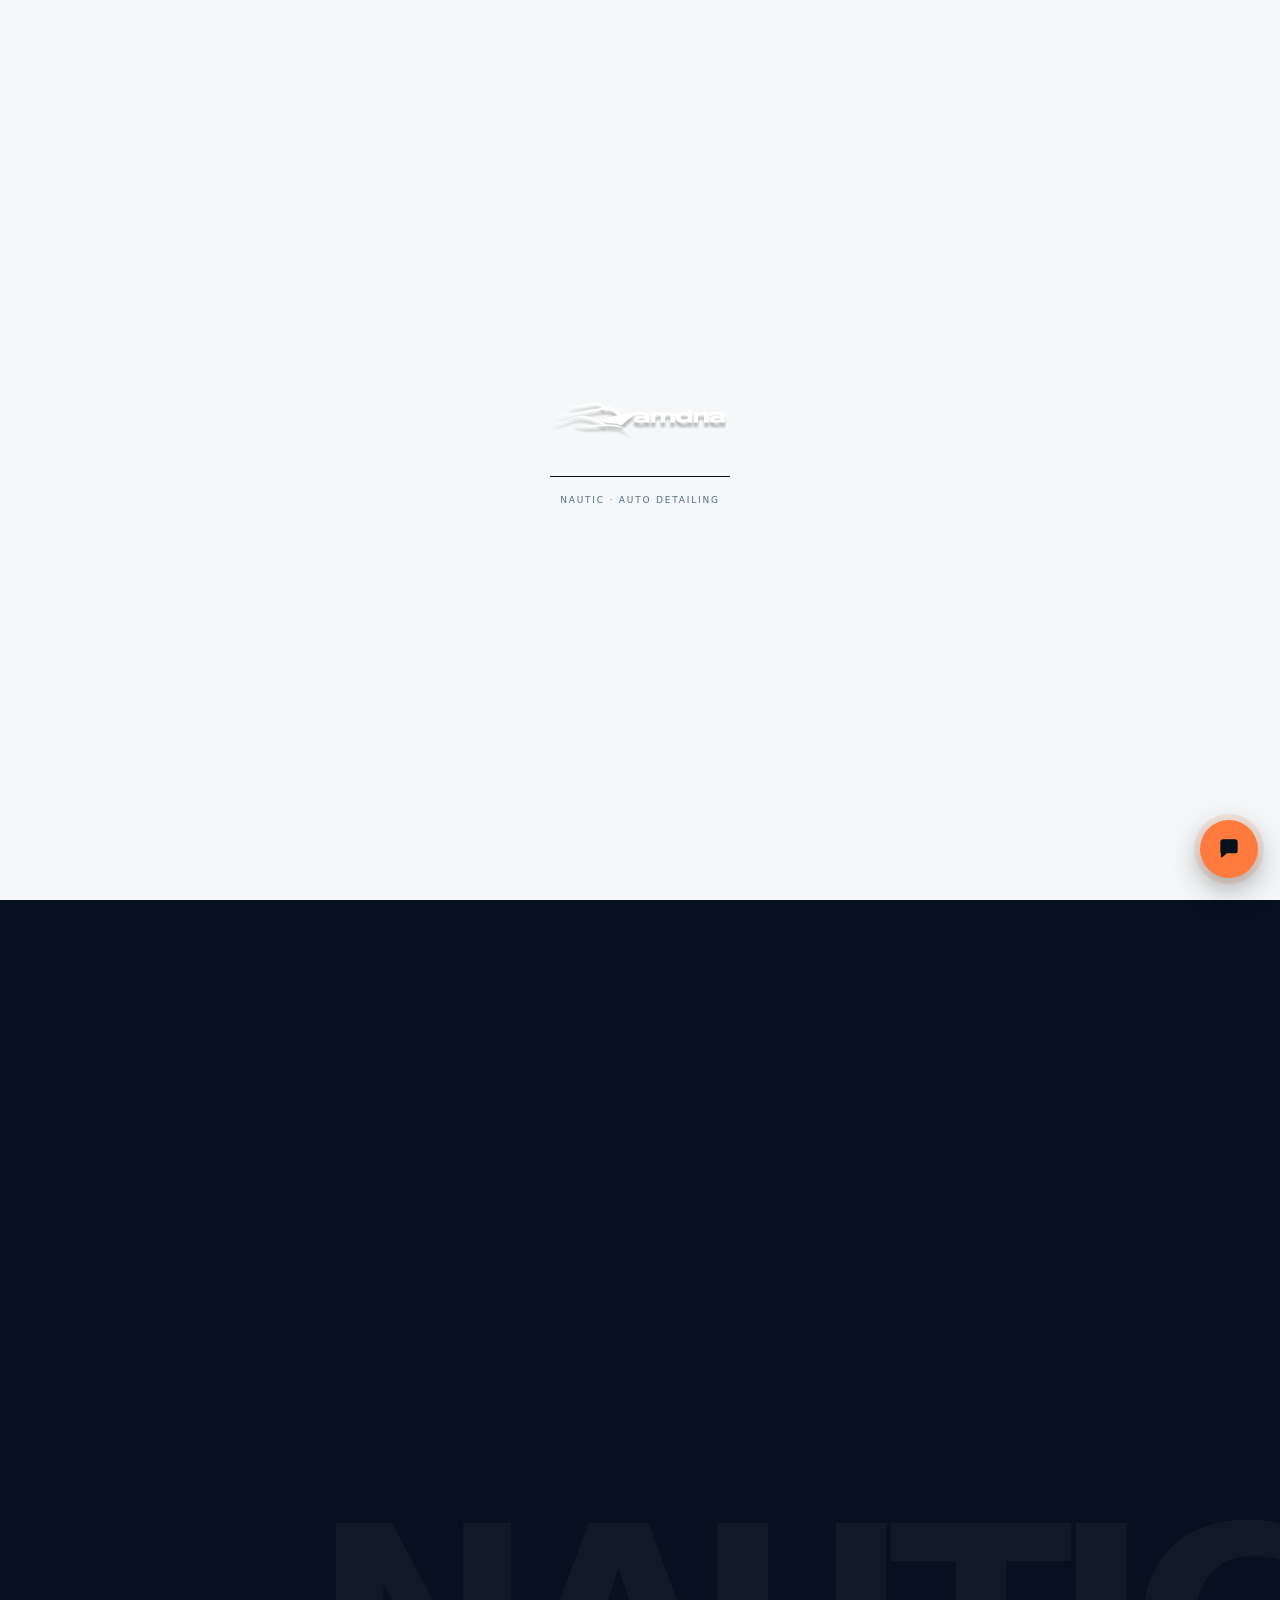
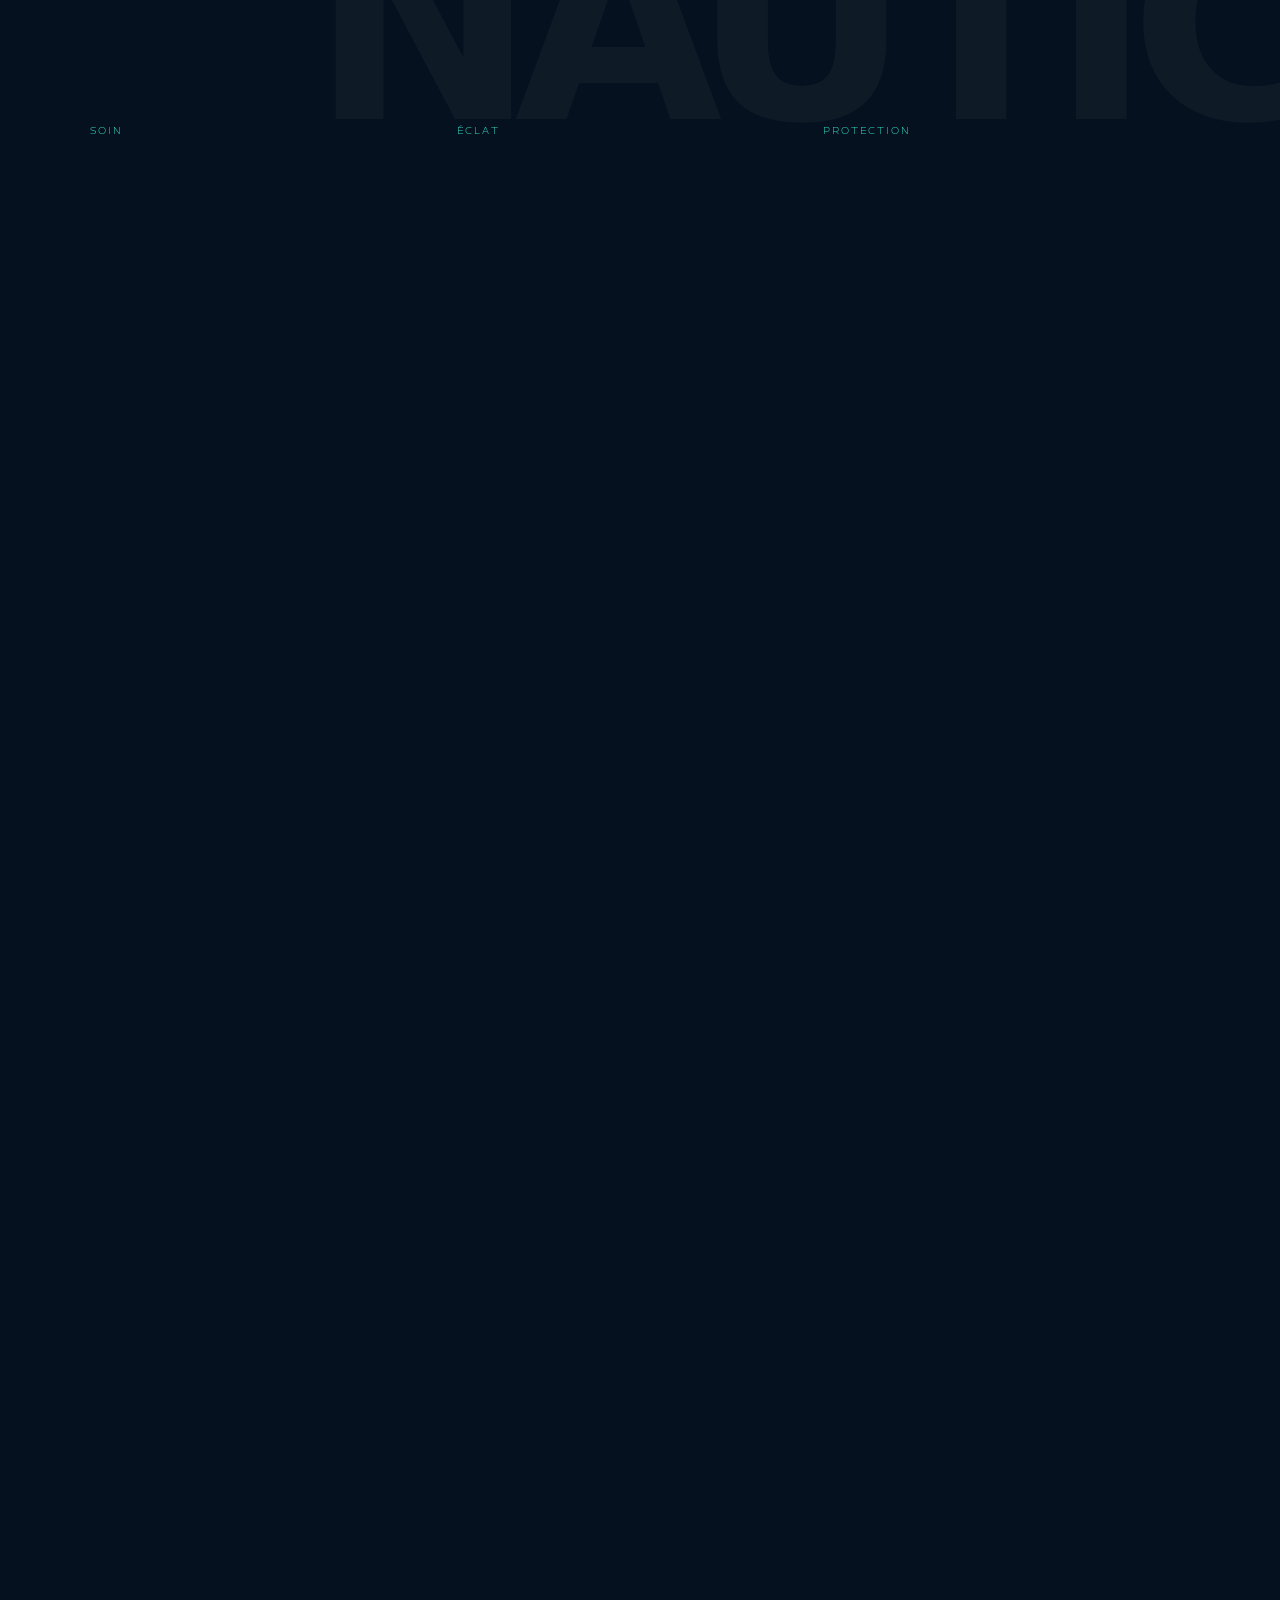
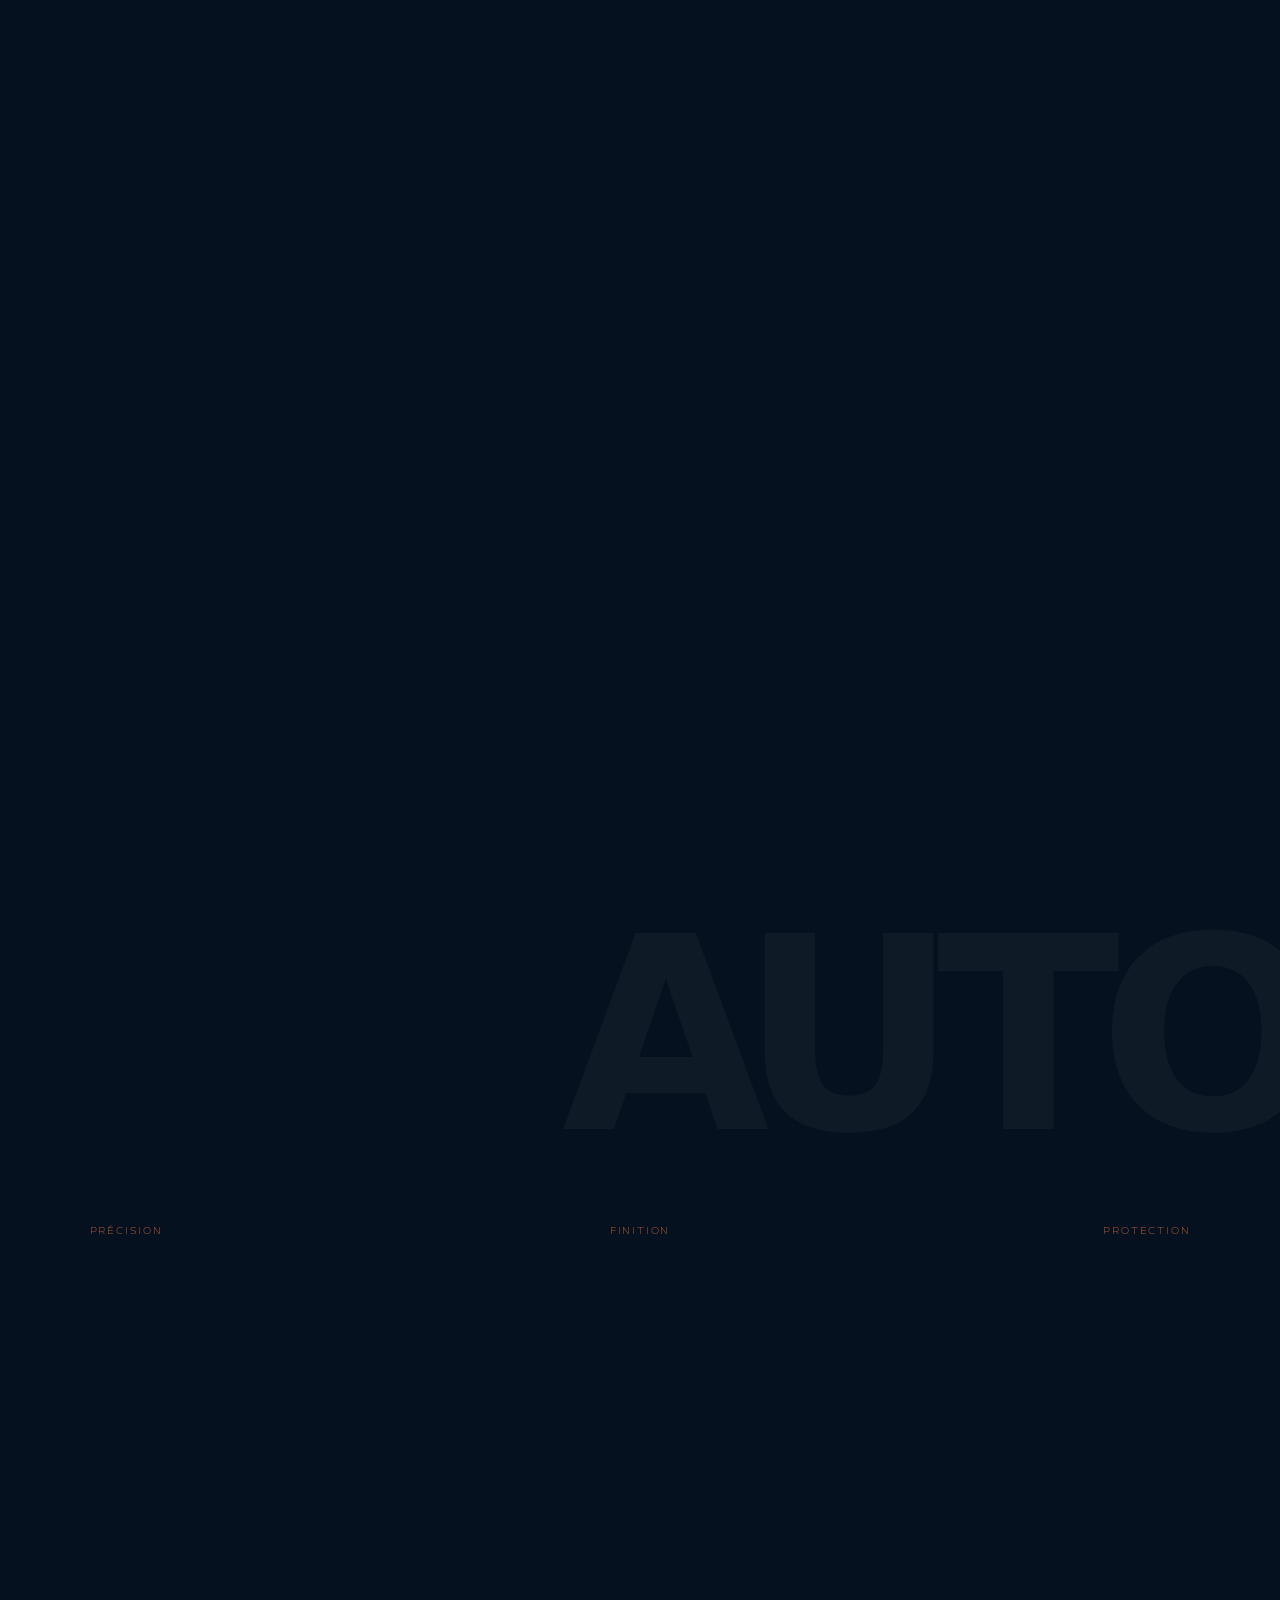
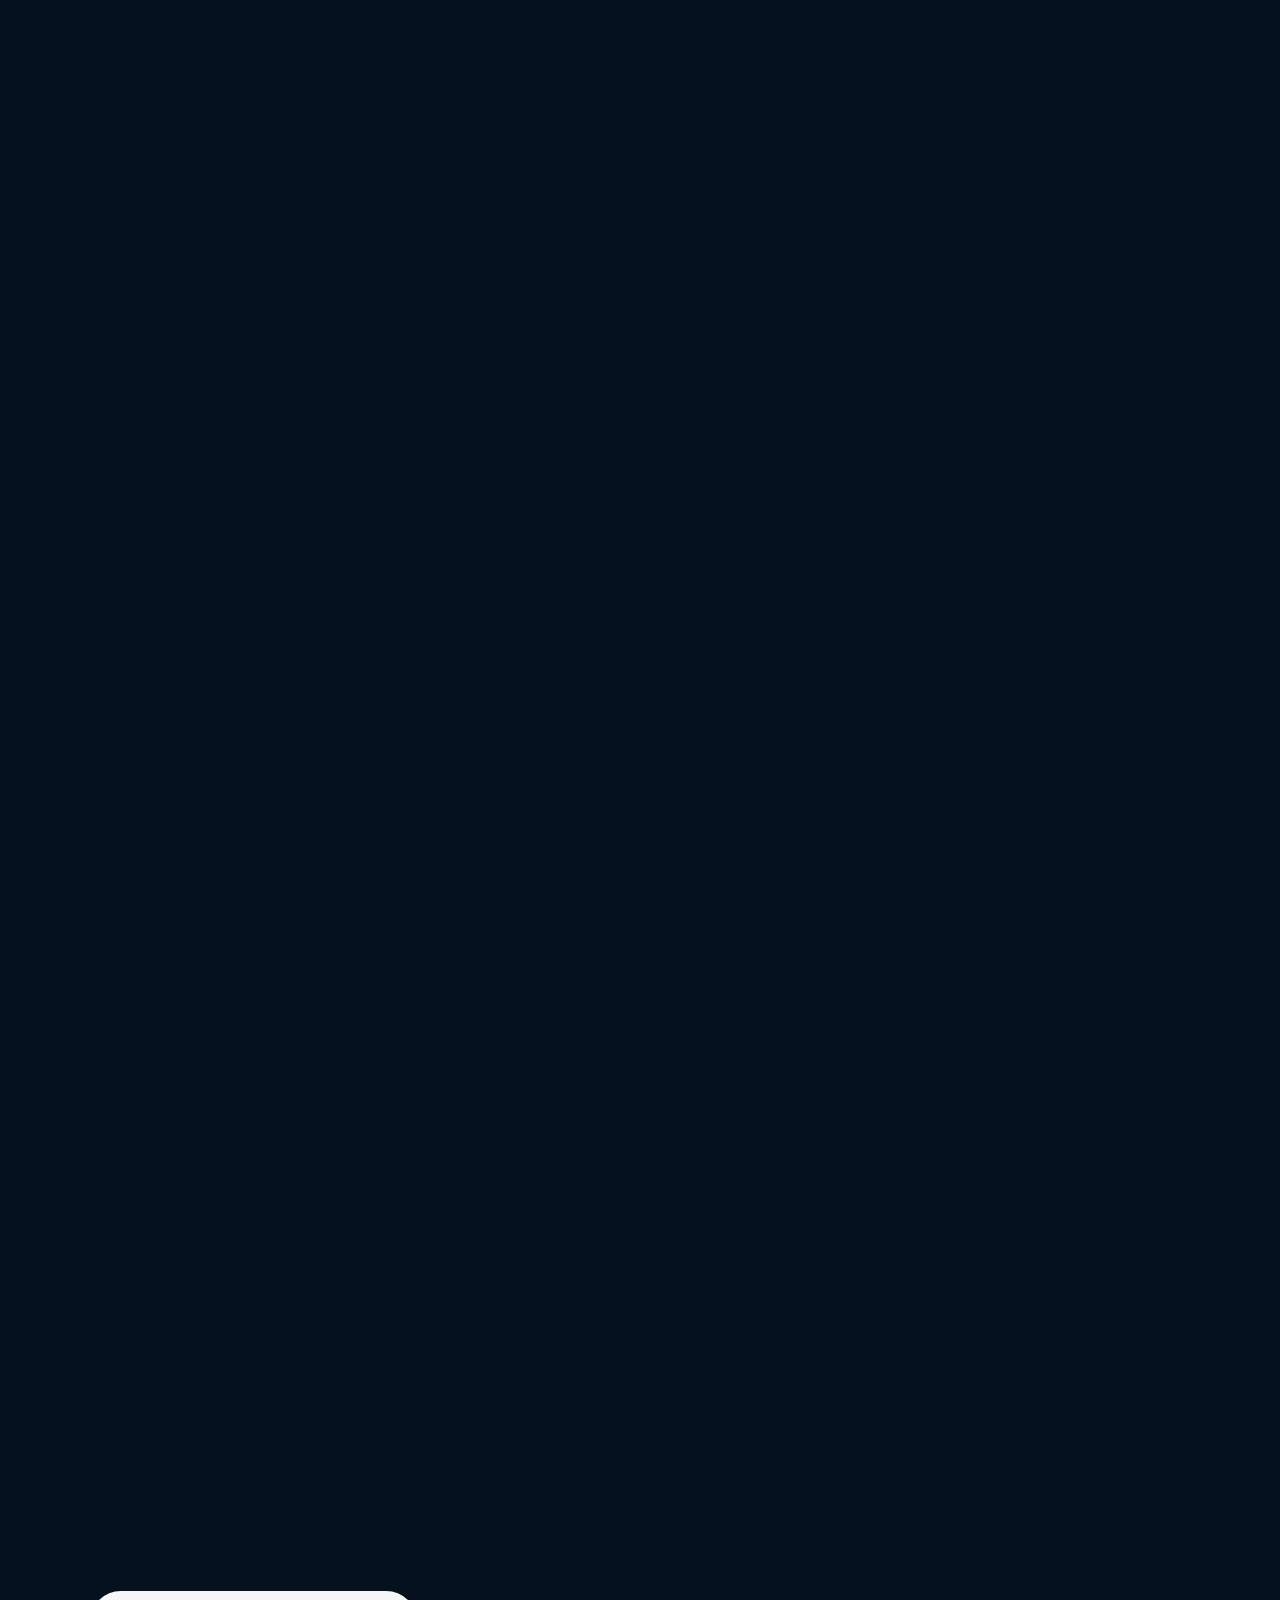
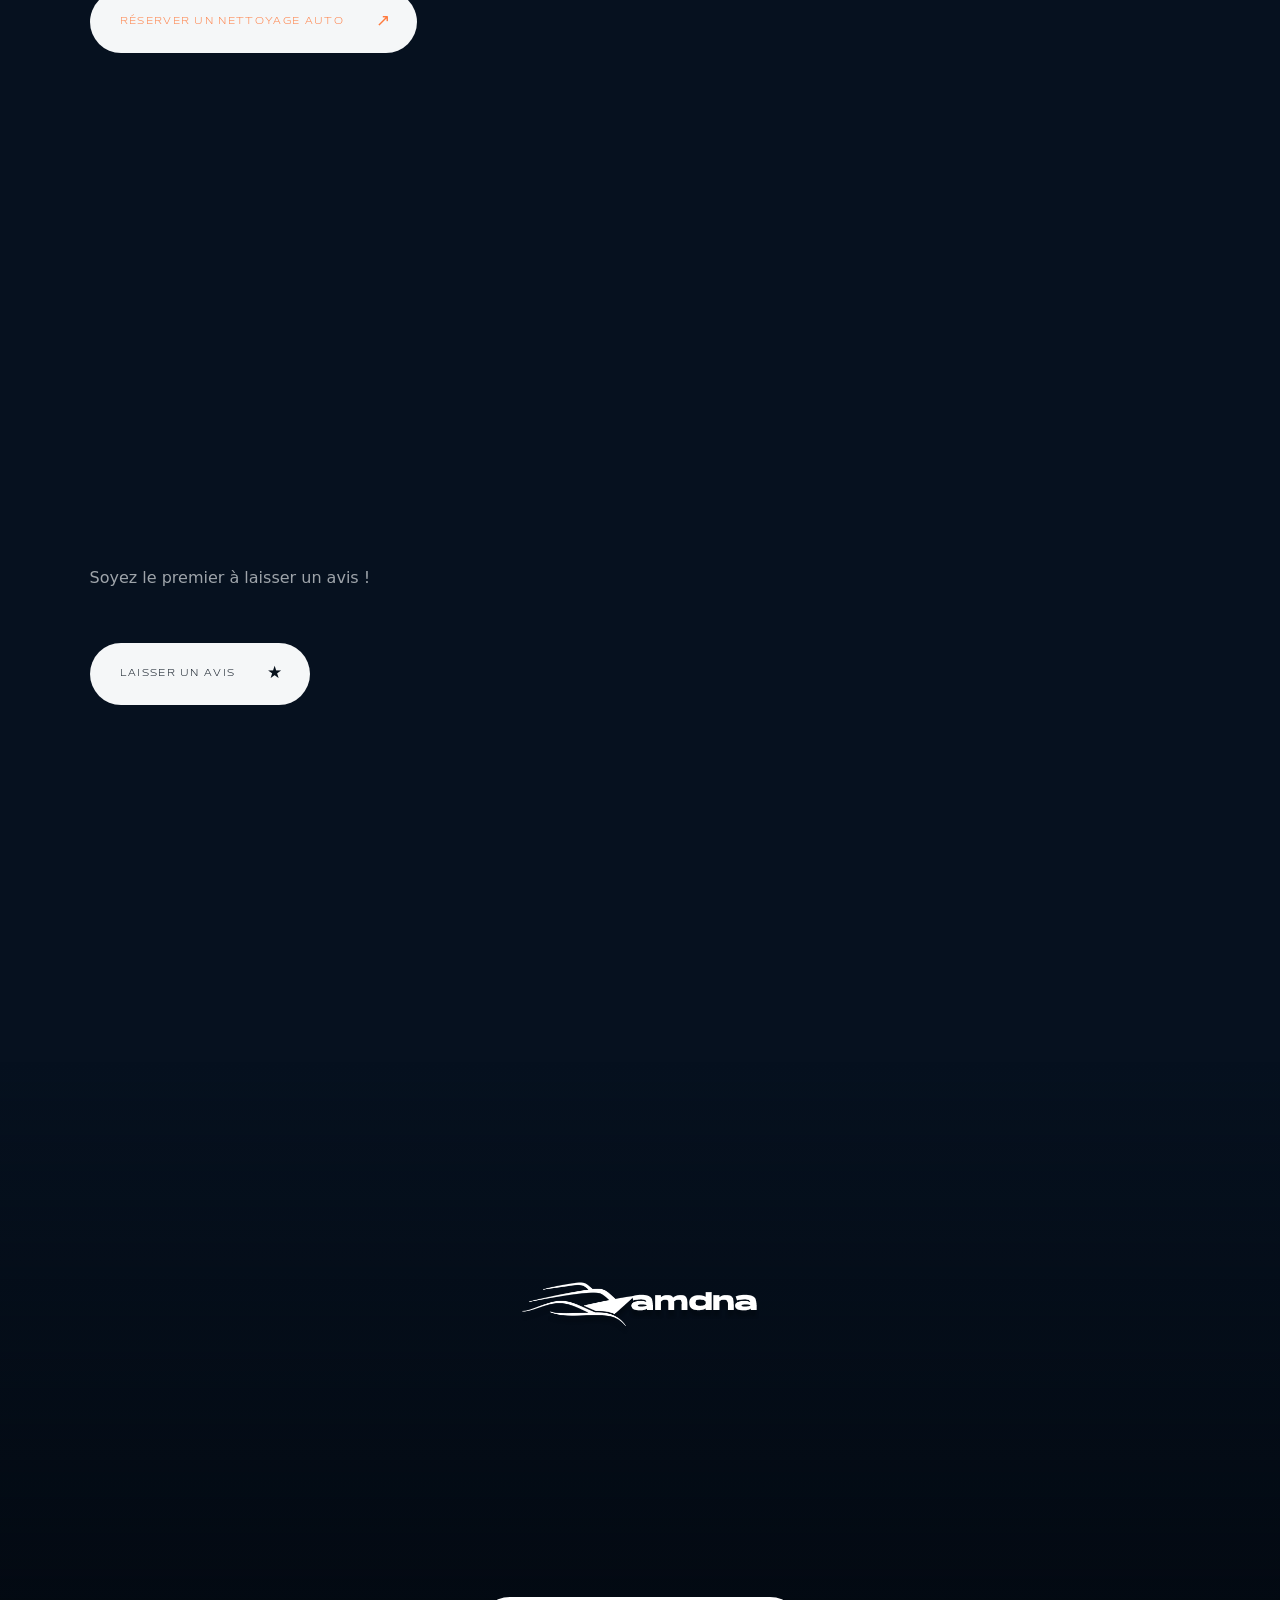
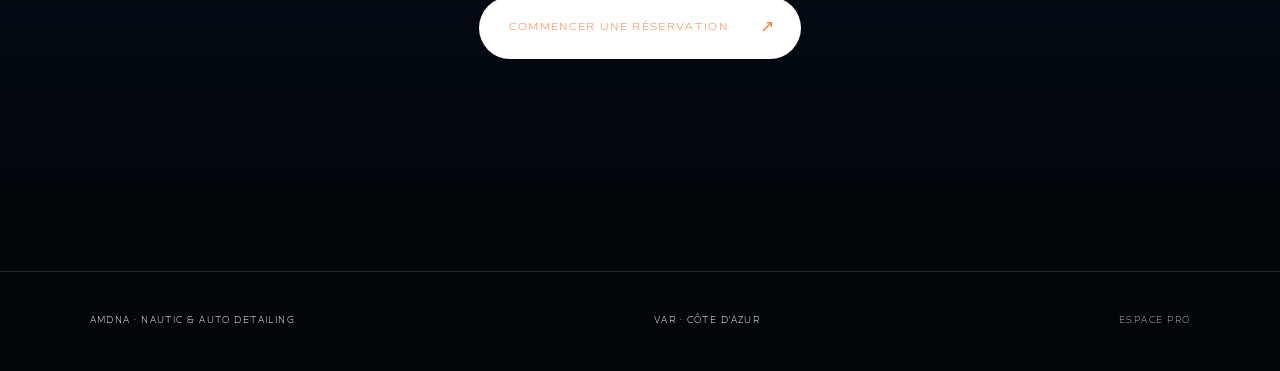
<file: index.html>
<!doctype html>
<html lang="fr">
<head>
  <meta charset="utf-8">
  <meta name="viewport" content="width=device-width, initial-scale=1, viewport-fit=cover">
  <meta name="theme-color" content="#06111f">
  <meta name="description" content="AMDNA — Nautic & Auto Detailing. Expérience premium de nettoyage automobile et nautique sur la Côte d'Azur.">
  <title>AMDNA — Nautic & Auto Detailing</title>
  <link rel="preload" as="image" href="assets/amDNA-logo.png">
  <link rel="icon" href="assets/amDNA-logo.png">
  <link rel="stylesheet" href="styles.css">
  <link rel="stylesheet" href="chat.css">
</head>
<body>
  <div id="loader" class="loader">
    <img src="assets/amDNA-logo.png" alt="AMDNA">
    <div class="loader-line"><span></span></div>
    <p>NAUTIC · AUTO DETAILING</p>
  </div>

  <header class="topbar">
    <a class="brand" href="#top" aria-label="AMDNA accueil">
      <img src="assets/amDNA-logo.png" alt="AMDNA">
    </a>
    <nav class="main-nav" id="mainNav">
      <a href="#nautic" class="nav-link">Nautic</a>
      <a href="#auto" class="nav-link">Auto</a>
      <button type="button" class="nav-link" id="openContact">Contact</button>
      <a href="#avis" class="nav-link">Avis</a>
    </nav>
    <div class="topbar-right">
      <span class="location">CÔTE D'AZUR · VAR</span>
      <button class="menu-btn" type="button" aria-label="Ouvrir le menu" id="menuBtn"><span></span><span></span></button>
    </div>
  </header>

  <div class="contact-popup" id="contactPopup" aria-hidden="true">
    <div class="modal-backdrop close-contact"></div>
    <div class="contact-card">
      <button class="close-x close-contact" type="button" aria-label="Fermer">×</button>
      <p class="eyebrow">AMDNA · CONTACT</p>
      <h2><span class="nowrap-line">Une question ?</span><br><em>Parlons-en.</em></h2>
      <p>Notre équipe vous répond dans les plus brefs délais, pour toute demande concernant nos prestations nautic ou auto.</p>
      <div class="contact-details">
        <a href="tel:0656734680" class="contact-line"><span>Téléphone</span><strong>06 56 73 46 80</strong></a>
        <a href="mailto:Angemrt@icloud.com" class="contact-line"><span>E-mail</span><strong>Angemrt@icloud.com</strong></a>
      </div>
      <p class="contact-note">Disponibles du lundi au samedi — réponse rapide garantie.</p>
    </div>
  </div>

  <main id="top">
    <div id="yachtScene" class="yacht-scene" aria-hidden="true">
      <div id="yachtImg" class="yacht-img"></div>
      <div class="yacht-scene-overlay"></div>
    </div>
    <div id="autoScene" class="auto-scene" aria-hidden="true">
      <div class="auto-img"></div>
      <div class="auto-scene-overlay"></div>
    </div>

    <section class="hero scene-section">
      <div class="hero-copy">
        <p class="eyebrow" data-reveal>AMDNA · PREMIUM DETAILING</p>
        <h1 data-reveal>L'art du détail,<br><em>sur terre & sur mer.</em></h1>
        <p class="hero-sub" data-reveal>Une expérience de detailing pensée pour les véhicules et les yachts qui méritent plus qu'un simple nettoyage.</p>
        <a class="scroll-cue" href="#nautic"><span class="scroll-dot"></span><span>Descendre pour entrer</span></a>
      </div>
    </section>

    <section id="nautic" class="nautic scene-section">
      <div class="section-copy left">
        <p class="eyebrow" data-reveal>01 · NAUTIC</p>
        <h2 data-reveal>La Méditerranée<br><em>comme terrain de jeu.</em></h2>
        <p data-reveal>Nettoyage, soin et finition premium pour yachts, bateaux et jet-skis. Votre bateau retrouve son éclat, jusque dans les moindres détails.</p>
      </div>
      <div class="scroll-word">NAUTIC</div>
      <div class="boat-labels">
        <span>SOIN</span>
        <span>ÉCLAT</span>
        <span>PROTECTION</span>
      </div>
    </section>

    <section class="nautic-cta content-section">
      <div class="glass-card" data-reveal>
        <p class="eyebrow">VOTRE BATEAU</p>
        <h2>Préparer<br><em>votre prochaine sortie.</em></h2>
        <p>Demandez votre devis ou réservez une visite préalable directement en ligne.</p>
        <button class="pill-button open-booking" data-service="nautic">Réserver un nettoyage nautic <span>↗</span></button>
      </div>
    </section>

    <section class="transition-section content-section">
      <p class="eyebrow" data-reveal>02 · AMDNA</p>
      <h2 data-reveal>Du large<br><em>à la route.</em></h2>
      <p data-reveal>La même exigence. Un autre terrain.</p>
    </section>

    <section id="auto" class="auto scene-section">
      <div class="auto-intro">
        <p class="eyebrow" data-reveal>03 · AUTO</p>
        <h2 data-reveal>La route<br><em>comme terrain de jeu.</em></h2>
        <p data-reveal>Nettoyage, soin et finition premium pour citadines, berlines et SUV. Votre véhicule retrouve son éclat, jusque dans les moindres détails.</p>
      </div>
      <div class="scroll-word auto-scroll-word">AUTO</div>
      <div class="car-labels">
        <span>PRÉCISION</span>
        <span>FINITION</span>
        <span>PROTECTION</span>
      </div>
    </section>

    <section class="auto-cta content-section">
      <div class="glass-card" data-reveal>
        <p class="eyebrow">AUTO DETAILING</p>
        <h2>Découvrez<br><em>les prestations.</em></h2>
        <p>Extérieur, intérieur, protections et suppléments : retrouvez l'offre complète AMDNA.</p>
        <div class="cta-actions">
          <a class="pill-button" href="#services">Voir les prestations <span>↘</span></a>
          <button class="pill-button open-booking" data-service="auto">Réserver un nettoyage auto <span>↗</span></button>
        </div>
      </div>
    </section>

    <section id="services" class="services content-section">
      <div class="section-heading" data-reveal>
        <p class="eyebrow">04 · PRESTATIONS</p>
        <h2>Un résultat qui<br><em>se voit.</em></h2>
        <div class="carousel-nav">
          <button type="button" class="carousel-arrow" id="servicesPrev" aria-label="Prestation précédente">‹</button>
          <button type="button" class="carousel-arrow" id="servicesNext" aria-label="Prestation suivante">›</button>
        </div>
      </div>
      <div class="service-grid" id="serviceGrid">
        <article class="service-card highlight-hover" data-reveal>
          <span class="num-highlight">01</span>
          <h3 class="service-title" data-open-service="exterieur">Lavage extérieur</h3>
          <p>Le service de lavage extérieur commence par un nettoyage minutieux des jantes, suivi d'un démoustiquage complet de la carrosserie. <button type="button" class="read-more" data-open-service="exterieur">en savoir plus…</button></p>
          <div class="service-line"></div>
          <small class="price-tag">À PARTIR DE 35€</small>
        </article>
        <article class="service-card highlight-hover" data-reveal>
          <span class="num-highlight">02</span>
          <h3 class="service-title" data-open-service="interieur">Lavage intérieur</h3>
          <p>Notre lavage intérieur comprend un désincrustage complet des tapis et moquettes, un nettoyage approfondi des plastiques, un brossage des sièges avec injection-extraction. <button type="button" class="read-more" data-open-service="interieur">en savoir plus…</button></p>
          <div class="service-line"></div>
          <small class="price-tag">À PARTIR DE 105€</small>
        </article>
        <article class="service-card highlight-hover" data-reveal>
          <span class="num-highlight">03</span>
          <h3 class="service-title" data-open-service="integral">Lavage intégral</h3>
          <p>Notre lavage intégral offre une prise en charge minutieuse de votre véhicule, à l'intérieur comme à l'extérieur. À l'extérieur, nous commençons par un nettoyage précis des jantes, un démoustiquage complet de la carrosserie. <button type="button" class="read-more" data-open-service="integral">en savoir plus…</button></p>
          <div class="service-line"></div>
          <small class="price-tag">À PARTIR DE 140€</small>
        </article>
        <article class="service-card highlight-hover" data-reveal>
          <span class="num-highlight">04</span>
          <h3 class="service-title" data-open-service="protection">Protection & finition</h3>
          <p>Un traitement de surface appliqué à la main pour sublimer la carrosserie et renforcer sa protection. Il apporte une finition brillante et lisse tout en créant un effet déperlant. <button type="button" class="read-more" data-open-service="protection">en savoir plus…</button></p>
          <div class="service-line"></div>
          <small class="price-tag">À PARTIR DE 20€</small>
        </article>
      </div>
      <div class="services-foot">
        <button class="pill-button open-booking" data-service="auto">Réserver un nettoyage auto <span>↗</span></button>
      </div>
    </section>

    <div class="service-detail-popup" id="serviceDetailPopup" aria-hidden="true">
      <div class="modal-backdrop close-service-detail"></div>
      <div class="service-detail-card">
        <button class="close-x close-service-detail" type="button" aria-label="Fermer">×</button>
        <p class="eyebrow" id="serviceDetailPrice"></p>
        <h2 id="serviceDetailTitle"></h2>
        <p id="serviceDetailText"></p>
        <button class="pill-button open-booking" id="serviceDetailBook" data-service="auto">Réserver maintenant <span>↗</span></button>
      </div>
    </div>

    <div class="mini-popup" id="requireWashPopup" aria-hidden="true">
      <div class="modal-backdrop" id="cancelRequireWash"></div>
      <div class="mini-popup-card">
        <p>Cette prestation nécessite un <strong>lavage extérieur</strong>. Vous pourrez, si vous le souhaitez, ajouter ses suppléments à votre réservation.</p>
        <div class="mini-popup-actions">
          <button type="button" class="text-button" id="cancelRequireWashBtn">Annuler</button>
          <button type="button" class="pill-button" id="confirmRequireWash">OK <span>✓</span></button>
        </div>
      </div>
    </div>

    <section id="avis" class="reviews content-section">
      <div class="section-heading" data-reveal>
        <p class="eyebrow">05 · AVIS CLIENTS</p>
        <h2>Ce qu'ils en<br><em>pensent.</em></h2>
      </div>
      <div class="reviews-grid" id="reviewsGrid">
        <p class="reviews-empty" id="reviewsEmpty">Soyez le premier à laisser un avis !</p>
      </div>
      <button class="pill-button" id="openReviewForm" type="button">Laisser un avis <span>★</span></button>

      <div class="review-form-wrap" id="reviewFormWrap" hidden>
        <form id="reviewForm">
          <p class="eyebrow">VOTRE AVIS</p>
          <div class="star-picker" id="starPicker">
            <button type="button" data-star="1">★</button>
            <button type="button" data-star="2">★</button>
            <button type="button" data-star="3">★</button>
            <button type="button" data-star="4">★</button>
            <button type="button" data-star="5">★</button>
          </div>
          <input type="hidden" name="rating" id="ratingInput" required>
          <label>Votre nom<input name="name" required></label>
          <label>Votre commentaire (facultatif)<textarea name="comment" rows="3"></textarea></label>
          <button class="pill-button submit-btn" type="submit">Envoyer mon avis <span>✓</span></button>
          <p class="form-note">Votre avis sera visible sur le site.</p>
        </form>
      </div>
    </section>

    <section class="final-cta content-section">
      <img src="assets/amDNA-logo.png" alt="AMDNA" class="final-logo">
      <p class="eyebrow" data-reveal>NAUTIC · AUTO · CÔTE D'AZUR</p>
      <h2 data-reveal>Votre véhicule.<br><em>Notre détail.</em></h2>
      <button class="pill-button light open-booking" data-service="auto">Commencer une réservation <span>↗</span></button>
    </section>
  </main>

  <footer>
    <div>AMDNA · NAUTIC & AUTO DETAILING</div>
    <div>VAR · CÔTE D'AZUR</div>
    <a href="admin.html" class="admin-link">ESPACE PRO</a>
  </footer>

  <div class="booking-modal" id="bookingModal" aria-hidden="true">
    <div class="modal-backdrop close-booking"></div>
    <div class="booking-panel">
      <button class="close-x close-booking" type="button" aria-label="Fermer">×</button>
      <div class="booking-head" id="bookingHead">
        <p class="eyebrow">AMDNA · RÉSERVATION</p>
        <h2 id="bookingTitle">Demander un devis<br><em>nautic.</em></h2>
        <p class="nowrap-line">Quelques informations suffisent. Vous pourrez ensuite choisir un créneau disponible.</p>
      </div>

      <div class="service-select-step" id="serviceSelectStep" hidden>
        <p class="eyebrow">01 · PRESTATION</p>
        <h2>Quelle prestation<br><em>souhaitez-vous réserver ?</em></h2>
        <div class="service-pick-list" id="servicePickList"></div>
      </div>

      <div class="protection-options-step" id="protectionOptionsStep" hidden>
        <div class="calendar-head">
          <div>
            <p class="eyebrow">PROTECTION & FINITION</p>
            <h3>Choisissez votre<br>traitement.</h3>
          </div>
          <button type="button" class="text-button" id="backToServicePickFromProtection">← Modifier</button>
        </div>
        <div class="protection-pick-list" id="protectionPickList"></div>
      </div>

      <div class="vehicle-category-step" id="vehicleCategoryStep" hidden>
        <div class="calendar-head">
          <div>
            <p class="eyebrow">GABARIT</p>
            <h3>Précisons le gabarit<br>de votre véhicule.</h3>
          </div>
          <button type="button" class="text-button" id="backFromCategory">← Modifier</button>
        </div>
        <div class="category-pick-list" id="vehicleCategoryList"></div>
      </div>

      <div class="supplements-step" id="supplementsStep" hidden>
        <div class="calendar-head">
          <div>
            <p class="eyebrow">SUPPLÉMENTS</p>
            <h3>Personnalisez<br>votre prestation.</h3>
          </div>
          <button type="button" class="text-button" id="backToServicePick">← Modifier</button>
        </div>
        <div id="locationChoiceWrap"></div>
        <div class="supp-list" id="supplementsList"></div>
        <div class="supp-total">Total <strong id="suppTotal">0 €</strong></div>
        <button class="pill-button submit-btn" type="button" id="continueToForm">Continuer <span>→</span></button>
      </div>

      <form id="bookingForm" class="booking-form" hidden>
        <input type="hidden" id="bookingService" name="service" value="nautic">
        <div class="form-grid">
          <label>Prénom<input name="firstName" autocomplete="given-name" required></label>
          <label>Nom<input name="lastName" autocomplete="family-name" required></label>
          <label>Téléphone<input name="phone" type="tel" autocomplete="tel" required></label>
          <label>E-mail<input name="email" type="email" autocomplete="email" required></label>
          <label class="full">Localisation<input name="location" id="locationInput" placeholder="Port, ville ou secteur"></label>
          <label class="full" id="boatTypeWrap">Type de bateau / véhicule<input name="asset" id="assetInput" list="vehicleModels" placeholder="Ex. yacht 18 m / SUV" autocomplete="off"></label>
          <datalist id="vehicleModels"></datalist>
          <datalist id="boatModels"></datalist>
          <label class="full" id="messageWrap">Votre demande<textarea name="message" rows="4" placeholder="Avez-vous des précisions à apporter concernant ce nettoyage ou autre demande ?"></textarea></label>
          <label class="full upload-label" id="photosLabel">Photos du bateau / véhicule
            <input id="photos" name="photos" type="file" accept="image/*" multiple>
            <span class="upload-box">+ Ajouter des photos</span>
          </label>
          <div class="preview" id="preview"></div>
        </div>
        <label class="check-row">
          <input id="visitCheck" name="visit" type="checkbox">
          <span>Je souhaite demander une <strong>visite préalable au devis</strong>.</span>
        </label>
        <button class="pill-button submit-btn" id="formSubmitBtn" type="submit">Continuer vers le calendrier <span>→</span></button>
        <p class="form-note">En envoyant ce formulaire, vous acceptez d'être recontacté pour traiter votre demande.</p>
      </form>

      <div class="calendar-step" id="calendarStep" hidden>
        <div class="calendar-head">
          <div>
            <p class="eyebrow">02 · DISPONIBILITÉS</p>
            <h3>Choisissez votre créneau.</h3>
          </div>
          <button type="button" class="text-button" id="backToForm">← Modifier</button>
        </div>
        <div class="month-nav">
          <button type="button" id="prevMonth">←</button>
          <strong id="monthLabel"></strong>
          <button type="button" id="nextMonth">→</button>
        </div>
        <div class="weekdays"><span>LUN</span><span>MAR</span><span>MER</span><span>JEU</span><span>VEN</span><span>SAM</span><span>DIM</span></div>
        <div class="calendar-grid" id="calendarGrid"></div>
        <div class="time-wrap">
          <p class="eyebrow">CRÉNEAUX</p>
          <div class="times" id="times"></div>
        </div>
        <button class="pill-button submit-btn" id="confirmBooking" type="button" disabled>Confirmer ma demande <span>✓</span></button>
        <p class="form-note">Les créneaux déjà réservés par d'autres clients apparaissent grisés automatiquement.</p>
      </div>

      <div class="success-step" id="successStep" hidden>
        <div class="success-icon">✓</div>
        <p class="eyebrow">DEMANDE ENREGISTRÉE</p>
        <h2>C'est réservé<br><em>pour la suite.</em></h2>
        <p class="success-thanks" id="successThanks"></p>
        <div class="success-recap" id="successRecap">
          <div class="recap-row"><span>Prestation</span><strong id="recapService"></strong></div>
          <div class="recap-row"><span>Date &amp; heure</span><strong id="recapDate"></strong></div>
          <div class="recap-row" id="recapPriceRow" hidden><span>Total</span><strong id="recapPrice"></strong></div>
        </div>
        <p class="success-note">Un e-mail de confirmation vous a été envoyé. Nous revenons vers vous rapidement pour valider définitivement le rendez-vous.</p>
        <div class="success-actions">
          <button class="pill-button" id="backToSite" type="button">Retour sur le site <span>↗</span></button>
        </div>
      </div>
    </div>
  </div>

  <script type="module" src="app.js"></script>
  <script type="module" src="chat.js"></script>
</body>
</html>
</file>
<file: styles.css>
@font-face{font-family:"Profa ExtraBold Expanded";src:url('assets/fonts/ProfaTrial-ExtraBoldExpanded.ttf') format('truetype');font-weight:800;font-display:swap}
@font-face{font-family:"Profa Bold Expanded";src:url('assets/fonts/ProfaTrial-BoldExpanded.ttf') format('truetype');font-weight:700;font-display:swap}
@font-face{font-family:"Profa Expanded";src:url('assets/fonts/ProfaTrial-Expanded.ttf') format('truetype');font-weight:400;font-display:swap}
@font-face{font-family:"Profa Light Expanded";src:url('assets/fonts/ProfaTrial-LightExpanded.ttf') format('truetype');font-weight:300;font-display:swap}
@font-face{font-family:"Profa ExtraBold";src:url('assets/fonts/ProfaTrial-ExtraBold.ttf') format('truetype');font-weight:800;font-display:swap}
@font-face{font-family:"Profa Condensed";src:url('assets/fonts/ProfaTrial-Condensed.ttf') format('truetype');font-weight:400;font-display:swap}
@font-face{font-family:"Profa Light Condensed";src:url('assets/fonts/ProfaTrial-LightCondensed.ttf') format('truetype');font-weight:300;font-display:swap}
@font-face{font-family:"Profa Light";src:url('assets/fonts/ProfaTrial-Light.ttf') format('truetype');font-weight:300;font-display:swap}
:root{
  --navy:#06111f;--navy2:#0a1a2d;--ink:#07111c;--blue:#1c4771;--steel:#7395b5;
  --white:#f4f7f9;--muted:rgba(244,247,249,.64);--line:rgba(255,255,255,.14);
  --glass:rgba(7,17,28,.62);--ease:cubic-bezier(.2,.75,.15,1);
}
*{box-sizing:border-box}
html{scroll-behavior:smooth;background:var(--navy);overflow-x:hidden}
body{margin:0;background:var(--navy);color:var(--white);font-family:Inter,ui-sans-serif,system-ui,-apple-system,BlinkMacSystemFont,"Segoe UI",sans-serif;overflow-x:hidden;overscroll-behavior-x:none;touch-action:pan-y}
body.modal-open{overflow:hidden}
a{color:inherit;text-decoration:none}
button,input,textarea{font:inherit}
button{cursor:pointer}
.yacht-scene{position:fixed;inset:0;z-index:0;pointer-events:none;overflow:hidden;transition:opacity .9s var(--ease)}
.yacht-img{position:absolute;inset:0;background-image:url('assets/yacht-hero.jpg');background-size:cover;background-position:center;transform-origin:50% 50%;animation:yachtKenBurns 26s ease-in-out infinite alternate}
@keyframes yachtKenBurns{
  0%{transform:scale(1) translateY(0)}
  100%{transform:scale(1.16) translateY(-3%)}
}
.yacht-scene-overlay{position:absolute;inset:0;background:
  linear-gradient(90deg,rgba(6,17,31,.78) 0%,rgba(6,17,31,.32) 38%,rgba(6,17,31,.12) 62%,rgba(6,17,31,.4) 100%),
  linear-gradient(180deg,rgba(6,17,31,.15) 0%,rgba(6,17,31,.1) 55%,rgba(6,17,31,.7) 100%)}
.auto-scene{position:fixed;inset:0;z-index:0;pointer-events:none;overflow:hidden;opacity:0}
.auto-img{position:absolute;inset:0;background-image:url('assets/auto-hero.jpg');background-size:cover;background-position:center;animation:yachtKenBurns 30s ease-in-out infinite alternate}
.auto-scene-overlay{position:absolute;inset:0;background:
  linear-gradient(90deg,rgba(6,17,31,.2) 0%,rgba(6,17,31,.55) 55%,rgba(6,17,31,.88) 100%),
  linear-gradient(180deg,rgba(6,17,31,.25) 0%,rgba(6,17,31,.15) 45%,rgba(6,17,31,.82) 100%)}
.auto h2 em,.auto .car-labels{color:#ff7a3d}
.auto .car-labels{color:rgba(255,122,61,.68)}
.auto-cta .eyebrow,.auto-cta h2 em,
.services h2 em,.service-card>span,
.reviews h2 em,
.final-cta .eyebrow,.final-cta h2 em{color:#ff7a3d}
.hero .eyebrow,.nautic .eyebrow,.transition-section .eyebrow,.auto .eyebrow,.services .eyebrow,.reviews .eyebrow{color:#fff}
.nautic-cta .eyebrow{color:#1fb8a3}
.scene-section,.content-section,footer{position:relative;z-index:1}
.scene-section{min-height:100svh}
.hero{display:flex;align-items:flex-end;padding:clamp(100px,11vw,160px) clamp(22px,7vw,110px) 10vh}
.hero-copy{max-width:780px}
.eyebrow{margin:0 0 18px;font-family:"Profa Light Expanded",Inter,sans-serif;font-size:11px;letter-spacing:.22em;text-transform:uppercase;color:rgba(244,247,249,.62);font-weight:400}
h1,h2,h3,p{margin-top:0}
h1{font-family:"Profa ExtraBold Expanded",Inter,sans-serif;font-size:clamp(42px,6.6vw,96px);line-height:.98;letter-spacing:-.01em;margin-bottom:30px;font-weight:800}
h2{font-family:"Profa ExtraBold Expanded",Inter,sans-serif;font-size:clamp(38px,5.6vw,80px);line-height:1;letter-spacing:-.01em;font-weight:800}
h2 em,h1 em{font-style:normal;color:#2fd9c4}
.hero-sub{max-width:520px;font-family:"Profa Light Expanded",Inter,sans-serif;font-size:clamp(15px,1.3vw,19px);line-height:1.55;color:var(--muted)}
.scroll-cue{display:flex;gap:14px;align-items:center;margin-top:44px;text-transform:uppercase;font-size:10px;letter-spacing:.18em}
.scroll-dot{width:8px;height:8px;border-radius:50%;background:#fff;box-shadow:0 0 30px rgba(255,255,255,.8);animation:pulse 1.8s infinite}
@keyframes pulse{50%{transform:scale(1.7);opacity:.45}}
.topbar{position:fixed;z-index:10;top:0;left:0;right:0;height:84px;display:flex;align-items:center;justify-content:space-between;padding:0 clamp(18px,4vw,60px);mix-blend-mode:normal}
.brand img{width:120px;height:auto;display:block}
.main-nav{position:fixed;z-index:11;top:78px;right:clamp(18px,4vw,60px);min-width:200px;flex-direction:column;align-items:stretch;gap:0;background:rgba(7,17,28,.94);backdrop-filter:blur(16px);border:1px solid var(--line);border-radius:18px;padding:8px;display:none}
.main-nav.open{display:flex}
.nav-link{background:none;border:0;color:rgba(244,247,249,.78);font-family:"Profa Light Expanded",Inter,sans-serif;font-size:11px;letter-spacing:.16em;text-transform:uppercase;padding:16px 16px;text-align:left;border-radius:12px;transition:color .2s,background .2s}
.nav-link:hover{color:#fff;background:rgba(255,255,255,.06)}
.menu-btn.open span:first-child{transform:translateY(3.5px) rotate(45deg)}
.menu-btn.open span:last-child{transform:translateY(-3.5px) rotate(-45deg)}
.menu-btn span{transition:transform .25s var(--ease)}
.topbar-right{display:flex;gap:24px;align-items:center}
.location{font-family:"Profa Light Expanded",Inter,sans-serif;font-size:10px;letter-spacing:.18em;color:#fff}
.menu-btn{width:48px;height:48px;border:1px solid var(--line);border-radius:50%;background:rgba(6,17,31,.22);display:grid;place-content:center;gap:6px;backdrop-filter:blur(10px)}
.menu-btn span{width:15px;height:1px;background:#fff;display:block}
.nautic{display:flex;align-items:center;padding:12vh clamp(22px,7vw,110px)}
.section-copy{max-width:570px}
.section-copy.left{margin-top:12vh}
.section-copy p:not(.eyebrow){max-width:440px;font-family:"Profa Light Expanded",Inter,sans-serif;color:var(--muted);font-size:16px;line-height:1.65}
.scroll-word{position:absolute;right:-2vw;bottom:2vh;font-size:clamp(100px,21vw,340px);font-weight:800;letter-spacing:-.08em;color:rgba(255,255,255,.04);pointer-events:none}
.auto-scroll-word{bottom:12vh}
.content-section{min-height:100svh;padding:12vh clamp(22px,7vw,110px);display:flex;align-items:center}
.nautic-cta{justify-content:flex-end}
.nautic-cta .pill-button{color:#1fb8a3}
.auto-cta .pill-button,.final-cta .pill-button,.services-foot .pill-button{color:#ff7a3d}
.glass-card{max-width:620px;padding:clamp(28px,4vw,60px);border:1px solid rgba(255,255,255,.18);background:linear-gradient(135deg,rgba(7,17,28,.76),rgba(7,17,28,.3));backdrop-filter:blur(18px);border-radius:28px;box-shadow:0 40px 100px rgba(0,0,0,.28)}
.glass-card h2{margin-bottom:26px}
.glass-card>p:not(.eyebrow){color:var(--muted);line-height:1.65;max-width:480px;margin-bottom:30px}
.pill-button{border:0;background:#f5f7f8;color:#07111c;min-height:62px;border-radius:999px;padding:0 26px 0 30px;display:inline-flex;align-items:center;justify-content:space-between;gap:32px;text-transform:uppercase;letter-spacing:.12em;font-family:"Profa Light Expanded",Inter,sans-serif;font-size:11px;font-weight:400;transition:transform .45s var(--ease),background .3s}
.pill-button span{font-size:17px;line-height:1}
.pill-button:hover{transform:translateY(-4px) scale(1.01);background:#dce8f0}
.pill-button.light{background:#fff}
.services-foot .pill-button:hover,.services-foot .pill-button:active{color:#ff7a3d}
.transition-section{justify-content:center;text-align:center;flex-direction:column;min-height:100svh}
.transition-section h2{margin-bottom:20px}
.transition-section p:not(.eyebrow){color:var(--muted)}
.auto{display:flex;align-items:flex-end;padding:12vh clamp(22px,7vw,110px) 11vh}
.auto-intro{max-width:670px;margin-bottom:5vh}
.auto-intro h2{margin:0 0 20px}
.auto-intro p:not(.eyebrow){max-width:480px;font-family:"Profa Light Expanded",Inter,sans-serif;color:var(--muted);font-size:16px;line-height:1.65}
.car-labels{position:absolute;bottom:7vh;left:clamp(22px,7vw,110px);right:clamp(22px,7vw,110px);display:grid;grid-template-columns:repeat(3,1fr);font-family:"Profa Light Expanded",Inter,sans-serif;font-size:10px;letter-spacing:.18em;color:rgba(255,255,255,.55)}
.boat-labels{position:absolute;bottom:7vh;left:clamp(22px,7vw,110px);right:clamp(22px,7vw,110px);display:grid;grid-template-columns:repeat(3,1fr);font-family:"Profa Light Expanded",Inter,sans-serif;font-size:10px;letter-spacing:.18em;color:#2fd9c4}
.car-labels span:nth-child(2){text-align:center}.car-labels span:nth-child(3){text-align:right}
.auto-cta{justify-content:flex-end}
.cta-actions{display:flex;flex-wrap:wrap;gap:14px;margin-top:6px}
.services{display:block;padding-top:18vh}
.section-heading{max-width:650px;margin-bottom:70px}
.service-grid{display:flex;gap:18px;overflow-x:auto;scroll-snap-type:x mandatory;padding:4px 4px 10px;scrollbar-width:none;-webkit-overflow-scrolling:touch;touch-action:pan-x}
.service-grid::-webkit-scrollbar{display:none}
.service-card{position:relative;overflow:hidden;display:flex;flex-direction:column;flex:0 0 min(400px,82vw);min-height:320px;padding:34px;background:linear-gradient(135deg,rgba(7,17,28,.76),rgba(7,17,28,.3));backdrop-filter:blur(18px);border:1px solid rgba(255,255,255,.18);border-radius:26px;scroll-snap-align:center;transition:background .4s}
.carousel-nav{display:flex;gap:10px;margin-top:22px}
.carousel-arrow{width:44px;height:44px;border-radius:50%;border:1px solid var(--line);background:rgba(255,255,255,.04);color:#fff;font-size:20px;line-height:1;cursor:pointer;transition:background .2s,border-color .2s}
.carousel-arrow:hover{background:rgba(255,255,255,.1);border-color:rgba(255,255,255,.3)}
.service-card:hover{background:rgba(17,40,63,.82)}
.service-card.highlight-hover:hover{background:rgba(94,45,14,.85)}
.service-card>span{font-size:10px;color:var(--steel);letter-spacing:.16em}
.service-card>span.num-highlight{color:#ff7a3d}
.service-card h3{font-size:34px;letter-spacing:-.04em;margin:70px 0 16px;font-weight:500}
.service-card h3.service-title{cursor:pointer;background:none;border:0;color:#ff7a3d;padding:0;font-family:inherit;text-align:left;transition:opacity .2s}
.service-card h3.service-title:hover{opacity:.75}
.service-card p{color:var(--muted);line-height:1.65;max-width:460px}
.read-more{background:none;border:0;padding:0;color:#ff7a3d;font-family:"Profa Light Expanded",Inter,sans-serif;font-size:inherit;line-height:inherit;cursor:pointer;text-decoration:underline;text-underline-offset:3px}
.price-tag{color:#ff7a3d!important;font-weight:700}

/* ---------- Popup détail prestation ---------- */
.service-detail-popup{position:fixed;inset:0;z-index:60;display:none}
.service-detail-popup.open{display:block}
.service-detail-card{position:absolute;top:50%;left:50%;transform:translate(-50%,-50%);width:min(560px,90vw);max-height:86vh;overflow:auto;background:#f3f6f8;color:#08131f;border-radius:24px;padding:clamp(30px,5vw,54px);box-shadow:0 60px 140px rgba(0,0,0,.45);animation:contactIn .45s var(--ease)}
.service-detail-card #serviceDetailPrice{color:#ff7a3d}
.service-detail-card h2{font-size:clamp(30px,4.6vw,42px);margin-bottom:18px;color:#08131f}
.service-detail-card p{color:#4b5b68;line-height:1.7;margin-bottom:28px}
.service-detail-card .pill-button{width:100%;justify-content:center;color:#ff7a3d}
.service-line{height:1px;background:var(--line);margin:45px 0 16px;margin-top:auto}
.service-card small{font-family:"Profa Light Expanded",Inter,sans-serif;font-size:9px;text-transform:uppercase;letter-spacing:.16em;color:rgba(255,255,255,.42)}
.services-foot{display:flex;justify-content:space-between;gap:20px;align-items:center;margin-top:30px}
.outline-link,.text-button{font-family:"Profa Light Expanded",Inter,sans-serif;font-size:10px;letter-spacing:.15em;text-transform:uppercase;color:rgba(255,255,255,.72);background:none;border:0;padding:12px 0}
.final-cta{min-height:90svh;flex-direction:column;text-align:center;justify-content:center;background:linear-gradient(180deg,rgba(6,17,31,0) 0%,rgba(3,9,17,.92) 70%,#020509 100%)}
.final-logo{width:min(260px,52vw);margin-bottom:45px}
.final-cta h2{margin-bottom:32px}
footer{min-height:100px;padding:25px clamp(22px,7vw,110px);display:flex;justify-content:space-between;align-items:center;background:#020509;border-top:1px solid var(--line);font-family:"Profa Light Expanded",Inter,sans-serif;font-size:9px;letter-spacing:.16em;color:#fff}
.loader{position:fixed;inset:0;z-index:100;background:#f5f7f8;color:#07111c;display:flex;align-items:center;justify-content:center;flex-direction:column;transition:opacity .8s var(--ease),visibility .8s}
.loader.done{opacity:0;visibility:hidden}
.loader img{width:190px;margin-bottom:28px}
.loader p{font-size:9px;letter-spacing:.2em;margin:18px 0 0;color:#526d86}
.loader-line{width:180px;height:1px;background:rgba(7,17,28,.12);overflow:hidden}
.loader-line span{display:block;width:0;height:100%;background:#07111c;animation:load 1.8s var(--ease) forwards}
@keyframes load{to{width:100%}}
.booking-modal{position:fixed;inset:0;z-index:50;display:none}
.booking-modal.open{display:block}
.modal-backdrop{position:absolute;inset:0;background:rgba(0,5,10,.7);backdrop-filter:blur(12px)}
.booking-panel{position:absolute;top:50%;left:50%;transform:translate(-50%,-50%);width:min(760px,92vw);max-height:88vh;background:#f3f6f8;color:#08131f;overflow:auto;border-radius:24px;padding:clamp(28px,5vw,60px);box-shadow:0 60px 140px rgba(0,0,0,.45);animation:panelIn .45s var(--ease)}
@keyframes panelIn{from{opacity:0;transform:translate(-50%,-46%)}to{opacity:1;transform:translate(-50%,-50%)}}
.close-x{position:absolute;right:28px;top:24px;width:44px;height:44px;border-radius:50%;border:1px solid rgba(7,17,28,.15);background:transparent;font-size:26px;font-weight:300}
.booking-head{max-width:580px;padding-top:28px;margin-bottom:40px}
.booking-head .eyebrow,.calendar-step .eyebrow,.success-step .eyebrow{color:#526d86}
.booking-head h2{font-size:clamp(45px,6vw,76px);color:#08131f;margin-bottom:20px}
.booking-head h2 em,.success-step h2 em{color:#1fb8a3}
.booking-head>p:not(.eyebrow){color:#5f6f7d;line-height:1.6;font-size:14px}
.booking-head>p.nowrap-line{white-space:nowrap}
.booking-panel.service-auto .eyebrow,
.booking-panel.service-auto .booking-form label{color:#ff7a3d}
.booking-panel.service-auto h2 em{color:#ff7a3d}

.booking-panel:not(.service-auto) .eyebrow{color:#1fb8a3}
.booking-panel:not(.service-auto) .calendar-head h3{color:#1fb8a3}
.booking-panel:not(.service-auto) .submit-btn{color:#1fb8a3}
.booking-panel:not(.service-auto) #backToSite{color:#1fb8a3}
.booking-panel:not(.service-auto) .day.available:hover{border-color:#1fb8a3}
.booking-panel:not(.service-auto) .day.selected{background:#1fb8a3;border-color:#1fb8a3}
.booking-panel:not(.service-auto) .time-btn.selected{background:#1fb8a3}
.booking-panel:not(.service-auto) .time-btn:not(:disabled):hover{border-color:#1fb8a3}

.booking-panel.service-auto .submit-btn{color:#ff7a3d}
.booking-panel.service-auto #backToSite{color:#ff7a3d}
.booking-panel.service-auto .day.available:hover{border-color:#ff7a3d}
.booking-panel.service-auto .day.selected{background:#ff7a3d;border-color:#ff7a3d}
.booking-panel.service-auto .time-btn.selected{background:#ff7a3d}
.booking-panel.service-auto .time-btn:not(:disabled):hover{border-color:#ff7a3d}
.form-grid{display:grid;grid-template-columns:1fr 1fr;gap:18px}
.booking-form label{font-family:"Profa Light Expanded",Inter,sans-serif;font-size:9px;letter-spacing:.12em;text-transform:uppercase;color:#627282;font-weight:800}

/* ---------- Étape : choix de la prestation ---------- */
.service-pick-list{display:flex;flex-direction:column;gap:10px;margin-top:26px}
.service-pick{display:flex;justify-content:space-between;align-items:center;gap:16px;width:100%;text-align:left;padding:20px 22px;border:1px solid rgba(8,19,31,.14);background:#fff;border-radius:14px;cursor:pointer;transition:border .2s,transform .2s}

/* ---------- Options de protection ---------- */
.protection-pick-list{display:flex;flex-direction:column;gap:12px;margin-top:22px}
.protection-pick{display:block;width:100%;text-align:left;padding:22px 24px;border:1px solid rgba(8,19,31,.14);background:#fff;border-radius:16px;cursor:pointer;transition:border .2s,background .2s}
.protection-pick:hover{border-color:#ff7a3d}
.protection-pick .pp-top{display:flex;justify-content:space-between;align-items:center;gap:14px;margin-bottom:8px}
.protection-pick strong{font-size:16px;color:#08131f}
.protection-pick .pp-price{background:rgba(255,122,61,.12);color:#ff7a3d;font-size:12px;font-weight:700;padding:5px 12px;border-radius:999px;white-space:nowrap}
.protection-pick p{margin:0 0 8px;font-size:12px;line-height:1.6;color:#84919d}
.protection-pick .pp-duration{font-size:11px;color:#ff7a3d;font-weight:600}

/* ---------- Gabarit du véhicule ---------- */
.category-pick-list{display:grid;grid-template-columns:repeat(auto-fit,minmax(150px,1fr));gap:12px;margin-top:22px}
.category-pick{display:flex;flex-direction:column;align-items:center;gap:10px;padding:20px 14px;border:1px solid rgba(8,19,31,.14);background:#fff;border-radius:16px;cursor:pointer;transition:border .2s,background .2s,transform .2s}
.category-pick:hover{border-color:#ff7a3d;transform:translateY(-2px)}
.category-pick img{width:120px;height:auto;object-fit:contain;transition:transform .3s var(--ease),filter .3s}
.category-pick:hover img{transform:scale(1.06);filter:drop-shadow(0 6px 14px rgba(255,122,61,.35))}
.category-pick .cat-name{font-size:13px;font-weight:600;color:#08131f}
.category-pick .cat-extra{font-size:11px;font-weight:700;color:#ff7a3d;background:rgba(255,122,61,.1);padding:3px 10px;border-radius:999px}

/* ---------- Mini popup de confirmation ---------- */
.mini-popup{position:fixed;inset:0;z-index:70;display:none}
.mini-popup.open{display:block}
.mini-popup-card{position:absolute;top:50%;left:50%;transform:translate(-50%,-50%);width:min(360px,86vw);background:#f3f6f8;color:#08131f;border-radius:20px;padding:26px;box-shadow:0 60px 140px rgba(0,0,0,.5);animation:contactIn .35s var(--ease)}
.mini-popup-card p{font-size:14px;line-height:1.6;color:#3a464f;margin:0 0 18px}
.mini-popup-card strong{color:#08131f}
.mini-popup-actions{display:flex;justify-content:flex-end;align-items:center;gap:16px}
.mini-popup-actions .pill-button{min-height:48px;padding:0 20px;color:#ff7a3d}
.service-pick:hover{border-color:#ff7a3d;transform:translateY(-2px)}
.service-pick strong{display:block;font-size:16px;color:#08131f;font-weight:600}
.service-pick span{font-size:12px;color:#84919d}
.service-pick .pick-price{color:#ff7a3d;font-weight:700;font-size:14px;white-space:nowrap}

/* ---------- Étape : suppléments ---------- */
.location-note{display:flex;gap:12px;align-items:flex-start;padding:16px 18px;margin-top:22px;background:rgba(31,184,163,.06);border:1px solid rgba(8,19,31,.12);border-radius:14px;font-size:13px;line-height:1.55;color:#3a464f}
.location-note strong{display:block;margin-top:2px;color:#08131f}
.location-label{margin:22px 0 10px;font-size:11px;letter-spacing:.1em;text-transform:uppercase;color:#84919d}
.location-pick{display:grid;grid-template-columns:1fr 1fr;gap:10px}
.location-btn{text-align:left;padding:16px 18px;border:1px solid rgba(8,19,31,.14);background:#fff;border-radius:14px;cursor:pointer;font-weight:600;font-size:14px;color:#08131f;transition:border .2s}
.location-btn span{display:block;margin-top:5px;font-size:11px;font-weight:400;color:#84919d}
.location-btn:hover{border-color:#ff7a3d}
.location-btn.active{border-color:#ff7a3d;background:rgba(255,122,61,.06)}
.supp-list{display:flex;flex-direction:column;gap:10px;margin:22px 0 20px}
.supp-item{position:relative;display:block;padding:20px 22px 20px 54px;border:1px solid rgba(8,19,31,.14);background:#fff;border-radius:16px;cursor:pointer;transition:border .2s,background .2s}
.supp-item:has(input:checked){border-color:#ff7a3d;background:rgba(255,122,61,.06)}
.supp-item input{position:absolute;left:20px;top:22px;width:20px;height:20px;accent-color:#ff7a3d;cursor:pointer}
.supp-item .supp-top{display:flex;align-items:center;justify-content:space-between;gap:14px}
.supp-item .supp-name{font-size:15px;color:#08131f;font-weight:600}
.supp-item .supp-price{flex-shrink:0;background:rgba(255,122,61,.12);color:#ff7a3d;font-size:12px;font-weight:700;padding:5px 12px;border-radius:999px;white-space:nowrap}
.supp-item p{margin:8px 0 0;font-size:12px;line-height:1.6;color:#84919d}
.supp-total{display:flex;justify-content:space-between;align-items:center;font-size:12px;letter-spacing:.1em;text-transform:uppercase;color:#84919d;padding:16px 4px;border-top:1px solid rgba(8,19,31,.12);margin-bottom:18px}
.supp-total strong{font-size:22px;letter-spacing:0;text-transform:none;color:#ff7a3d}
.booking-form input:not([type="checkbox"]),.booking-form textarea{font-family:Inter,ui-sans-serif,system-ui,sans-serif;display:block;width:100%;margin-top:8px;border:1px solid rgba(8,19,31,.16);background:#fff;padding:15px 16px;border-radius:10px;outline:none;color:#08131f;transition:border .2s,box-shadow .2s}
.booking-form textarea{resize:vertical}
.booking-form input:focus,.booking-form textarea:focus{border-color:#5f809c;box-shadow:0 0 0 3px rgba(95,128,156,.12)}
.full{grid-column:1/-1}
.upload-label{position:relative}
.upload-label input{position:absolute;opacity:0;pointer-events:none}
.upload-box{display:block;margin-top:8px;padding:18px;border:1px dashed rgba(8,19,31,.25);background:#fff;border-radius:10px;text-align:center;color:#627282;cursor:pointer}
.preview{grid-column:1/-1;display:flex;gap:8px;flex-wrap:wrap}
.preview img{width:68px;height:68px;object-fit:cover;border-radius:8px}
.check-row{display:flex;align-items:flex-start;gap:12px;margin:24px 0;color:#536474!important;text-transform:none!important;letter-spacing:0!important;font-size:12px!important;line-height:1.5}
.check-row input{margin-top:3px;accent-color:#173955}
.submit-btn{width:100%;margin-top:8px}
.form-note{font-family:"Profa Light Expanded",Inter,sans-serif;font-size:10px!important;color:#84919d!important;line-height:1.5!important;margin-top:16px!important}
.calendar-step{padding-top:20px}
.calendar-head{display:flex;justify-content:space-between;align-items:end;gap:20px;margin-bottom:28px}
.calendar-head h3{font-size:36px;letter-spacing:-.04em;margin:0}
.month-nav{display:grid;grid-template-columns:48px 1fr 48px;align-items:center;margin-bottom:18px}
.month-nav button{border:1px solid rgba(8,19,31,.14);background:#fff;border-radius:50%;width:40px;height:40px}
.month-nav strong{text-align:center;text-transform:uppercase;font-size:10px;letter-spacing:.15em}
.weekdays,.calendar-grid{display:grid;grid-template-columns:repeat(7,1fr);gap:6px}
.weekdays span{text-align:center;font-size:8px;letter-spacing:.12em;color:#7b8995;padding-bottom:8px}
.day{aspect-ratio:1;border:1px solid rgba(8,19,31,.11);border-radius:10px;background:#fff;color:#172634;display:flex;align-items:center;justify-content:center;font-size:12px;transition:.2s}
.day.empty{background:transparent;border-color:transparent}.day.disabled{opacity:.28;cursor:not-allowed}.day.available:hover{border-color:#5e819e;transform:translateY(-2px)}.day.selected{background:#0b2137;color:#fff;border-color:#0b2137}
.time-btn.taken{text-decoration:line-through;opacity:.4}
.booking-panel:not(.service-auto) .day.taken{opacity:1;background:rgba(31,184,163,.12);border-color:rgba(31,184,163,.3);color:#1fb8a3}
.booking-panel:not(.service-auto) .time-btn.taken{opacity:1;background:rgba(31,184,163,.1);border-color:rgba(31,184,163,.3);color:#1fb8a3}
.booking-panel.service-auto .day.taken{opacity:1;background:rgba(255,122,61,.12);border-color:rgba(255,122,61,.3);color:#ff7a3d}
.booking-panel.service-auto .time-btn.taken{opacity:1;background:rgba(255,122,61,.1);border-color:rgba(255,122,61,.3);color:#ff7a3d}
.time-wrap{margin-top:34px}.times{display:flex;gap:8px;flex-wrap:wrap;margin:10px 0 26px}.time-btn{border:1px solid rgba(8,19,31,.14);background:#fff;border-radius:999px;padding:11px 15px;font-size:10px}.time-btn.selected{background:#0b2137;color:#fff}
.success-step{text-align:center;padding-top:12vh;max-width:560px;margin:auto}
.success-icon{width:68px;height:68px;border-radius:50%;display:grid;place-items:center;background:#0b2137;color:#fff;font-size:26px;margin:0 auto 30px}
.success-step h2{font-size:clamp(48px,7vw,80px);margin:0 0 20px}
.success-thanks{font-size:17px;color:#08131f;font-weight:600;margin-bottom:22px}
.success-recap{max-width:420px;margin:0 auto 22px;border:1px solid rgba(8,19,31,.12);border-radius:16px;overflow:hidden;text-align:left}
.recap-row{display:flex;justify-content:space-between;gap:14px;padding:14px 20px;border-bottom:1px solid rgba(8,19,31,.1)}
.recap-row[hidden]{display:none}
.recap-row:last-child{border-bottom:0}
.recap-row span{font-size:10px;letter-spacing:.12em;text-transform:uppercase;color:#84919d;padding-top:2px}
.recap-row strong{font-size:14px;color:#08131f;text-align:right}
#recapPriceRow strong{color:#ff7a3d;font-size:17px}
.success-note{max-width:420px;margin:0 auto;color:#5f6f7d;line-height:1.6;font-size:13px}
.success-actions{display:flex;flex-direction:column;align-items:center;gap:12px;margin-top:32px}
code{font-size:9px;background:rgba(8,19,31,.06);padding:2px 5px;border-radius:4px}
@media(max-width:380px){
  .contact-card h2 .nowrap-line{white-space:normal}
  .contact-card h2{font-size:clamp(26px,7.6vw,34px)}
  .booking-head>p.nowrap-line{white-space:normal;font-size:13px}
}
@media(max-width:720px){
  .reviews-grid{grid-template-columns:1fr}
  .contact-card{padding:26px 22px}
  .topbar{height:70px}.brand img{width:92px}.location{display:none}
  .hero{padding:100px 22px 8vh}.hero-sub{max-width:330px}.scroll-cue{margin-top:32px}
  .nautic,.auto{padding:100px 22px 8vh;align-items:flex-end}
  .section-copy{max-width:360px}.section-copy p:not(.eyebrow){font-size:14px}
  .scroll-word{font-size:28vw;bottom:8vh}
  .content-section{padding:90px 22px;min-height:85svh}.nautic-cta,.auto-cta{justify-content:center}
  .glass-card{border-radius:22px;padding:28px 22px;width:100%}
  .glass-card h2{font-size:48px}
  .pill-button{min-height:58px;padding-left:22px;gap:16px;width:100%}
  .car-labels{left:22px;right:22px;bottom:8vh;font-size:7px}.car-labels span:nth-child(2){text-align:center}
  .boat-labels{left:22px;right:22px;bottom:8vh;font-size:7px}.boat-labels span:nth-child(2){text-align:center}
  .service-card{min-height:280px;flex-basis:86vw}.service-card h3{margin-top:55px}
  .services-foot{flex-direction:column;align-items:stretch}.outline-link{text-align:center}
  footer{padding:24px 22px;gap:20px;flex-direction:column;align-items:flex-start}
  .booking-panel{width:94vw;max-height:90vh;padding:26px 20px 34px}.booking-head{padding-top:10px}.form-grid{grid-template-columns:1fr}.full{grid-column:auto}
  .preview{grid-column:auto}.calendar-head{align-items:center}.calendar-head h3{font-size:28px}
  .day{font-size:11px;border-radius:8px}.weekdays,.calendar-grid{gap:4px}
}
@media(prefers-reduced-motion:reduce){
  html{scroll-behavior:auto}.loader-line span,.scroll-dot{animation:none}.booking-panel{animation:none}
  .yacht-img,.auto-img{animation:none}
  [data-reveal]{transition:none!important;opacity:1!important;transform:none!important}
}

/* ---------- Animation reveal au scroll ---------- */
[data-reveal]{opacity:0;transform:translateY(28px);transition:opacity .8s var(--ease),transform .8s var(--ease)}
[data-reveal].in-view{opacity:1;transform:none}

/* ---------- Effet ripple sur les boutons ---------- */
.pill-button{position:relative;overflow:hidden}
.ripple-circle{position:absolute;border-radius:50%;background:rgba(7,17,28,.28);transform:scale(0);animation:rippleAnim .6s ease-out forwards;pointer-events:none}
.pill-button.light .ripple-circle,.pill-button:not(.light) .ripple-circle{background:rgba(7,17,28,.22)}
.service-card .ripple-circle{background:rgba(255,255,255,.16)}
@keyframes rippleAnim{to{transform:scale(2.6);opacity:0}}

/* ---------- Popup contact ---------- */
.contact-popup{position:fixed;inset:0;z-index:60;display:none}
.contact-popup.open{display:block}
.contact-card{position:absolute;top:50%;left:50%;transform:translate(-50%,-50%);width:min(480px,88vw);background:#f3f6f8;color:#08131f;border-radius:24px;padding:clamp(30px,5vw,52px);box-shadow:0 60px 140px rgba(0,0,0,.45);animation:contactIn .45s var(--ease)}
@keyframes contactIn{from{opacity:0;transform:translate(-50%,-46%)}to{opacity:1;transform:translate(-50%,-50%)}}
.contact-card h2{font-size:clamp(30px,4.6vw,46px);letter-spacing:-.01em;margin-bottom:16px}
.contact-card h2 .nowrap-line{white-space:nowrap}
.contact-card h2 em{color:#1fb8a3;font-style:normal}
.contact-card>p{color:#5f6f7d;line-height:1.6;margin-bottom:26px}
.contact-details{display:flex;flex-direction:column;gap:14px;margin-bottom:20px}
.contact-line{display:flex;justify-content:space-between;align-items:center;padding:16px 18px;background:#fff;border:1px solid rgba(8,19,31,.12);border-radius:14px;transition:border .2s}
.contact-line:hover{border-color:#5f809c}
.contact-line span{font-family:"Profa Light Expanded",Inter,sans-serif;font-size:10px;letter-spacing:.14em;text-transform:uppercase;color:#7b8995}
.contact-line strong{font-size:15px}
.contact-note{font-size:12px!important;color:#84919d!important;margin:0!important}

/* ---------- Section Avis ---------- */
.reviews{display:block;padding-top:18vh}
.reviews-grid{display:grid;grid-template-columns:repeat(auto-fit,minmax(260px,1fr));gap:20px;margin-bottom:40px}
.review-card{padding:26px;border:1px solid rgba(255,255,255,.18);border-radius:18px;background:linear-gradient(135deg,rgba(7,17,28,.76),rgba(7,17,28,.3));backdrop-filter:blur(18px)}
.review-stars{color:#ff7a3d;font-size:16px;letter-spacing:2px;margin-bottom:12px}
.review-card p{color:var(--muted);line-height:1.6;margin-bottom:14px}
.review-name{font-family:"Profa Light Expanded",Inter,sans-serif;font-size:11px;letter-spacing:.12em;text-transform:uppercase;color:rgba(255,255,255,.5)}
.reviews-empty{color:var(--muted)}
.review-form-wrap{max-width:520px;margin-top:34px;padding:clamp(24px,4vw,40px);border:1px solid rgba(255,255,255,.18);border-radius:22px;background:linear-gradient(135deg,rgba(7,17,28,.76),rgba(7,17,28,.3));backdrop-filter:blur(18px)}
.review-form-wrap label{display:block;margin:16px 0 0;font-size:9px;letter-spacing:.12em;text-transform:uppercase;color:rgba(255,255,255,.5)}
.review-form-wrap input,.review-form-wrap textarea{display:block;width:100%;margin-top:8px;border:1px solid var(--line);background:rgba(255,255,255,.04);padding:14px 15px;border-radius:10px;outline:none;color:#fff;font-size:14px}
.star-picker{display:flex;gap:6px;font-size:30px}
.star-picker button{background:none;border:0;color:rgba(255,255,255,.25);transition:color .15s}
.star-picker button.active{color:#ff7a3d}
.review-form-wrap .submit-btn{margin-top:22px;color:#ff7a3d}

.admin-link{color:#fff;opacity:.7;font-size:9px;transition:opacity .2s}
.admin-link:hover{opacity:.8}
</file>
<file: chat.css>
/* ==========================================================
   Assistant virtuel AMDNA — bulle de discussion
   ========================================================== */
.amdna-chat{--c-accent:#ff7a3d;--c-bg:#0a1a2d;--c-bg2:#07111c;--c-line:rgba(255,255,255,.12);--c-text:#f4f7f9;--c-muted:rgba(244,247,249,.62);
  position:fixed;right:22px;bottom:22px;z-index:900;font-family:Inter,ui-sans-serif,system-ui,-apple-system,"Segoe UI",sans-serif;color:var(--c-text)}
body.modal-open .amdna-chat{display:none}

.amdna-chat-launcher{width:58px;height:58px;border-radius:50%;border:0;background:var(--c-accent);color:#07111c;display:grid;place-items:center;
  box-shadow:0 10px 30px rgba(0,0,0,.35),0 0 0 6px rgba(255,122,61,.14);transition:transform .25s ease,box-shadow .25s ease;margin-left:auto}
.amdna-chat-launcher:hover{transform:translateY(-2px) scale(1.04)}
.amdna-chat-launcher svg{width:26px;height:26px}
.amdna-chat-launcher .ico-close{display:none}
.amdna-chat.is-open .amdna-chat-launcher .ico-open{display:none}
.amdna-chat.is-open .amdna-chat-launcher .ico-close{display:block}

.amdna-chat-panel{position:absolute;right:0;bottom:74px;width:370px;max-width:calc(100vw - 32px);height:540px;max-height:calc(100vh - 120px);
  display:flex;flex-direction:column;background:linear-gradient(180deg,var(--c-bg),var(--c-bg2));border:1px solid var(--c-line);border-radius:22px;
  box-shadow:0 24px 60px rgba(0,0,0,.5);overflow:hidden;animation:amdnaChatIn .28s cubic-bezier(.2,.75,.15,1)}
.amdna-chat-panel[hidden]{display:none}
@keyframes amdnaChatIn{from{opacity:0;transform:translateY(12px) scale(.98)}to{opacity:1;transform:none}}

.amdna-chat-head{display:flex;align-items:center;justify-content:space-between;padding:16px 18px;border-bottom:1px solid var(--c-line)}
.amdna-chat-eyebrow{margin:0 0 2px;font-size:10.5px;letter-spacing:.16em;color:var(--c-accent)}
.amdna-chat-head strong{font-size:17px}
.amdna-chat-x{background:none;border:0;color:var(--c-muted);font-size:26px;line-height:1;padding:4px 6px}
.amdna-chat-x:hover{color:var(--c-text)}

.amdna-chat-log{flex:1;overflow-y:auto;padding:16px;display:flex;flex-direction:column;gap:10px;overscroll-behavior:contain}
.amdna-msg{max-width:86%;padding:10px 13px;border-radius:16px;font-size:14.5px;line-height:1.45;word-wrap:break-word}
.amdna-msg a{color:var(--c-accent);text-decoration:underline;white-space:nowrap}
.amdna-msg-assistant{align-self:flex-start;background:rgba(255,255,255,.07);border:1px solid var(--c-line);border-bottom-left-radius:5px}
.amdna-msg-user{align-self:flex-end;background:var(--c-accent);color:#07111c;border-bottom-right-radius:5px}
.amdna-msg-user a{color:#07111c}
.amdna-msg.is-typing{display:flex;gap:5px;padding:14px 15px}
.amdna-msg.is-typing span{width:7px;height:7px;border-radius:50%;background:var(--c-muted);animation:amdnaDot 1.1s infinite ease-in-out}
.amdna-msg.is-typing span:nth-child(2){animation-delay:.15s}
.amdna-msg.is-typing span:nth-child(3){animation-delay:.3s}
@keyframes amdnaDot{0%,80%,100%{opacity:.3;transform:translateY(0)}40%{opacity:1;transform:translateY(-3px)}}

.amdna-chat-book{display:inline-flex;gap:6px;align-items:center;margin-top:10px;padding:8px 14px;border-radius:999px;border:0;background:var(--c-accent);color:#07111c;font-weight:600;font-size:13.5px}
.amdna-chat-book:hover{filter:brightness(1.08)}

.amdna-chat-chips{display:flex;flex-wrap:wrap;gap:7px;padding:0 16px 10px}
.amdna-chat-chips:empty{display:none}
.amdna-chat-chips button{background:transparent;border:1px solid rgba(255,122,61,.5);color:var(--c-text);border-radius:999px;padding:7px 12px;font-size:13px}
.amdna-chat-chips button:hover{background:rgba(255,122,61,.12)}

.amdna-chat-form{display:flex;gap:8px;padding:12px;border-top:1px solid var(--c-line)}
.amdna-chat-form input{flex:1;min-width:0;background:rgba(255,255,255,.06);border:1px solid var(--c-line);border-radius:999px;padding:11px 15px;color:var(--c-text);font-size:16px;outline:none}
.amdna-chat-form input:focus{border-color:var(--c-accent)}
.amdna-chat-form input::placeholder{color:var(--c-muted)}
.amdna-chat-form button{width:44px;height:44px;flex:none;border-radius:50%;border:0;background:var(--c-accent);color:#07111c;display:grid;place-items:center}
.amdna-chat-form button svg{width:20px;height:20px}
.amdna-chat-foot{margin:0;padding:0 14px 10px;font-size:11px;color:var(--c-muted);text-align:center}
.amdna-chat-foot a{color:var(--c-muted);white-space:nowrap}

@media (max-width:520px){
  .amdna-chat{right:16px;bottom:16px}
  .amdna-chat-panel{position:fixed;left:12px;right:12px;bottom:86px;width:auto;max-width:none;height:auto;top:max(12px,env(safe-area-inset-top))}
}
</file>
